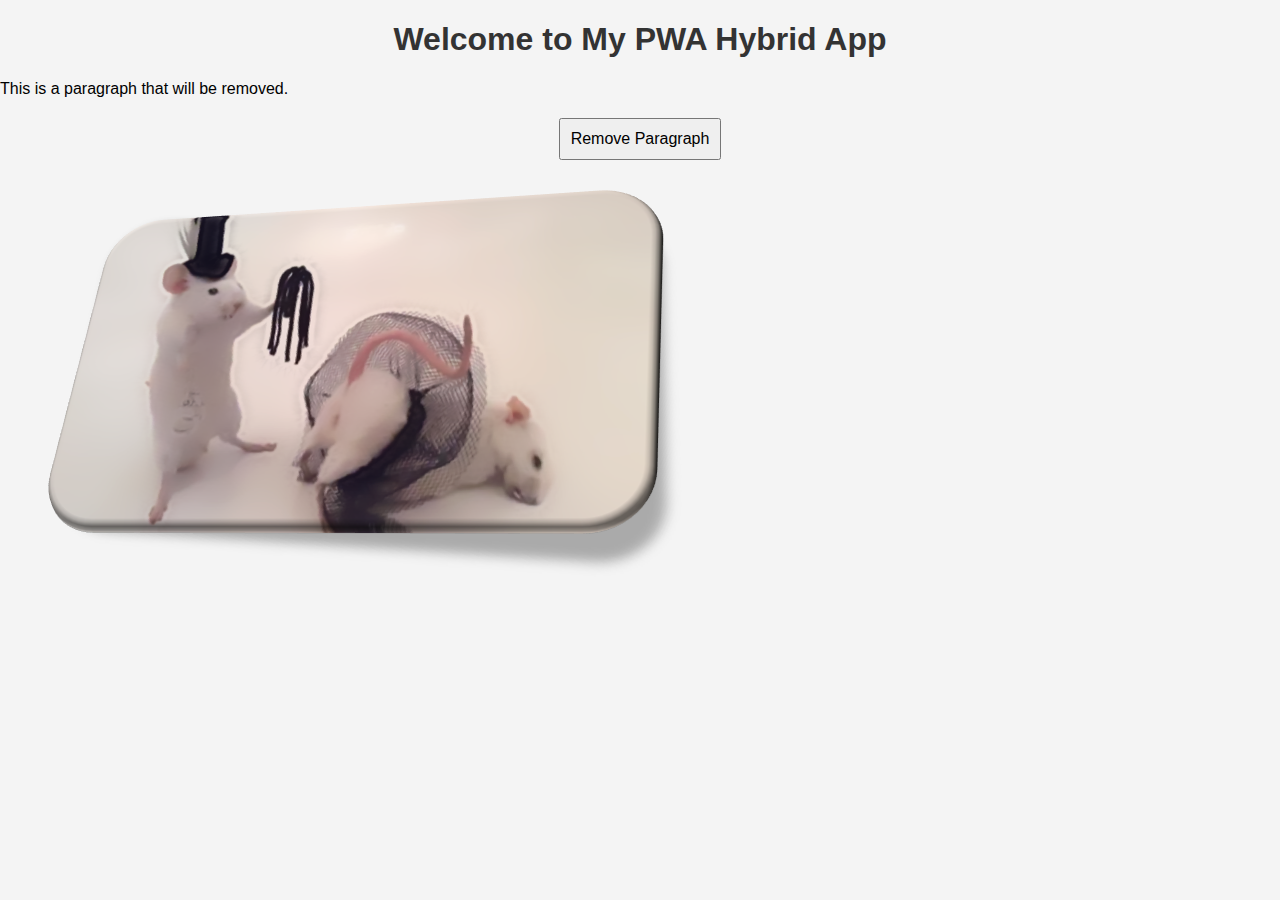
<file: index.html>
<!DOCTYPE html>
<html lang="en">
<head>
  <meta charset="UTF-8">
  <meta name="viewport" content="width=device-width, initial-scale=1.0">
  <title>Ứng Dụng PWA</title>
    <link rel="stylesheet" href="css/styles.css">
    <script src="js/open-app.js" defer></script>
</head>
<body>
  <h1>Welcome to My PWA Hybrid App</h1>
  <p id="paragraph">This is a paragraph that will be removed.</p>
  <button id="removeBtn">Remove Paragraph</button>
  <div id="app-container">
    <img id="app-logo" src="images/logo321.png" alt="Logo App" style="cursor: pointer;">
</div>
  <script src="js/main.js"></script> <!-- Sử dụng đường dẫn tương đối -->
</body>
</html>
</file>
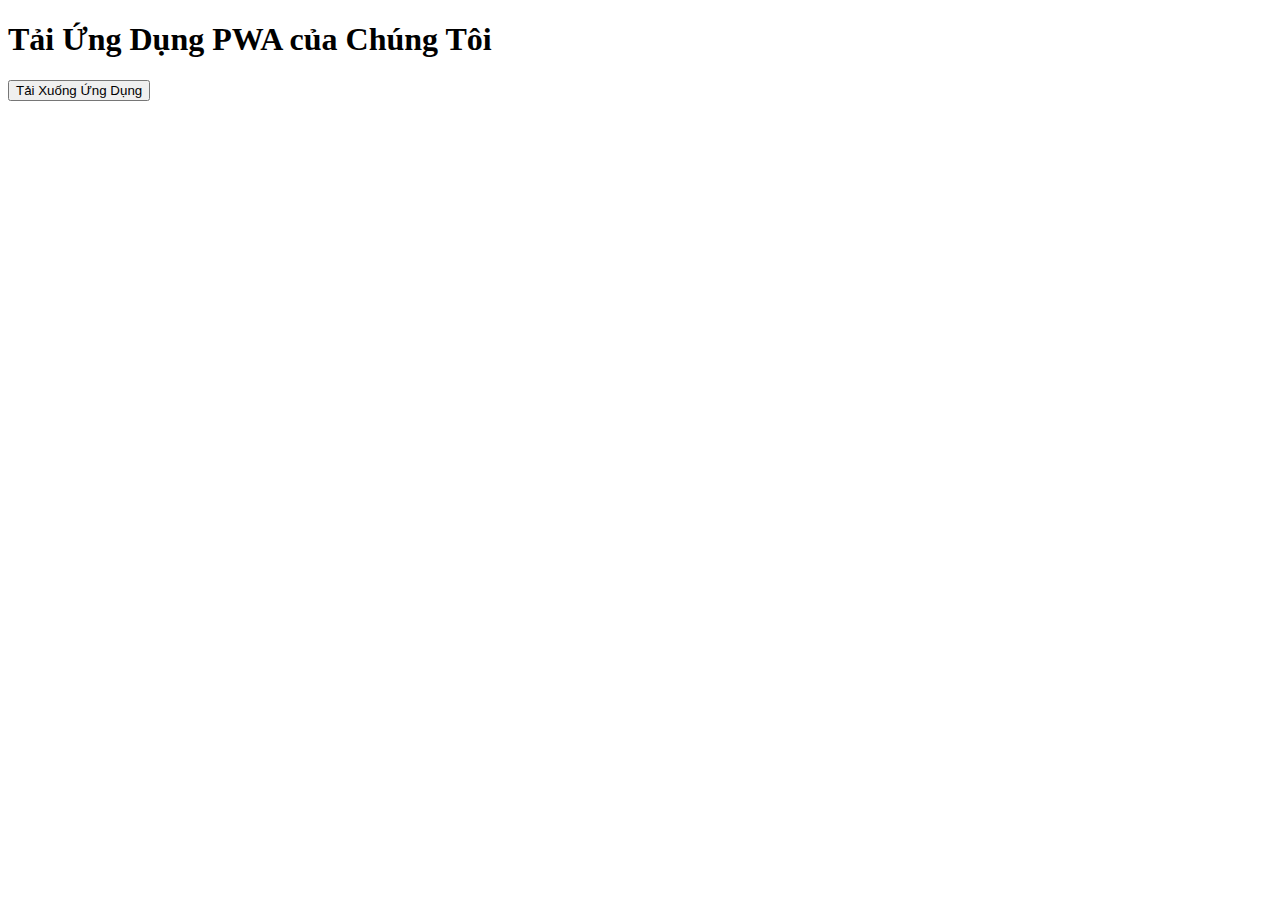
<file: download.html>
<!DOCTYPE html>
<html lang="en">
<head>
    <meta charset="UTF-8">
    <meta name="viewport" content="width=device-width, initial-scale=1.0">
    <title>Download App</title>
    
</head>
<body>
    <h1>Tải Ứng Dụng PWA của Chúng Tôi</h1>
    <a href="/zip/kdman.zip" download>
        <button>Tải Xuống Ứng Dụng</button>
    </a>
</body>
</html>
</file>
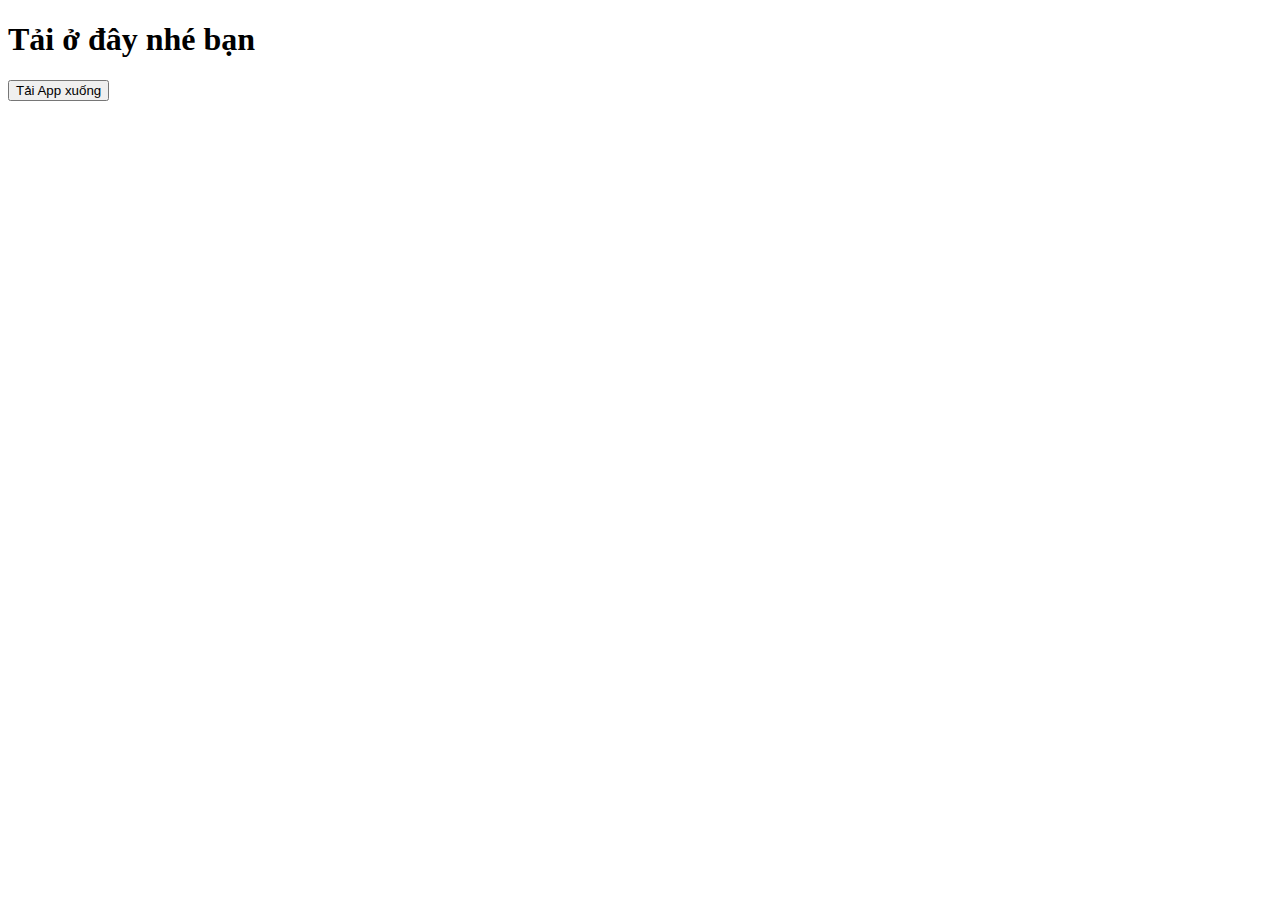
<file: kdman/download.html>
<!DOCTYPE html>
<html lang="en">
<head>
    <meta charset="UTF-8">
    <meta name="viewport" content="width=device-width, initial-scale=1.0">
    <title>Download App</title>
    
</head>
<body>
    <h1>Tải ở đây nhé bạn</h1>
    <a href="zip/kdman.zip" download>
        <button>Tải App xuống</button>
    </a>
</body>
</html>
</file>
<file: css/styles.css>
body {
    font-family: Arial, sans-serif;
    background-color: #f4f4f4;
    margin: 0;
    padding: 0;
  }
  h1 {
    text-align: center;
    color: #333;
  }
  button {
    display: block;
    margin: 20px auto;
    padding: 10px;
    font-size: 16px;
  }
</file>
